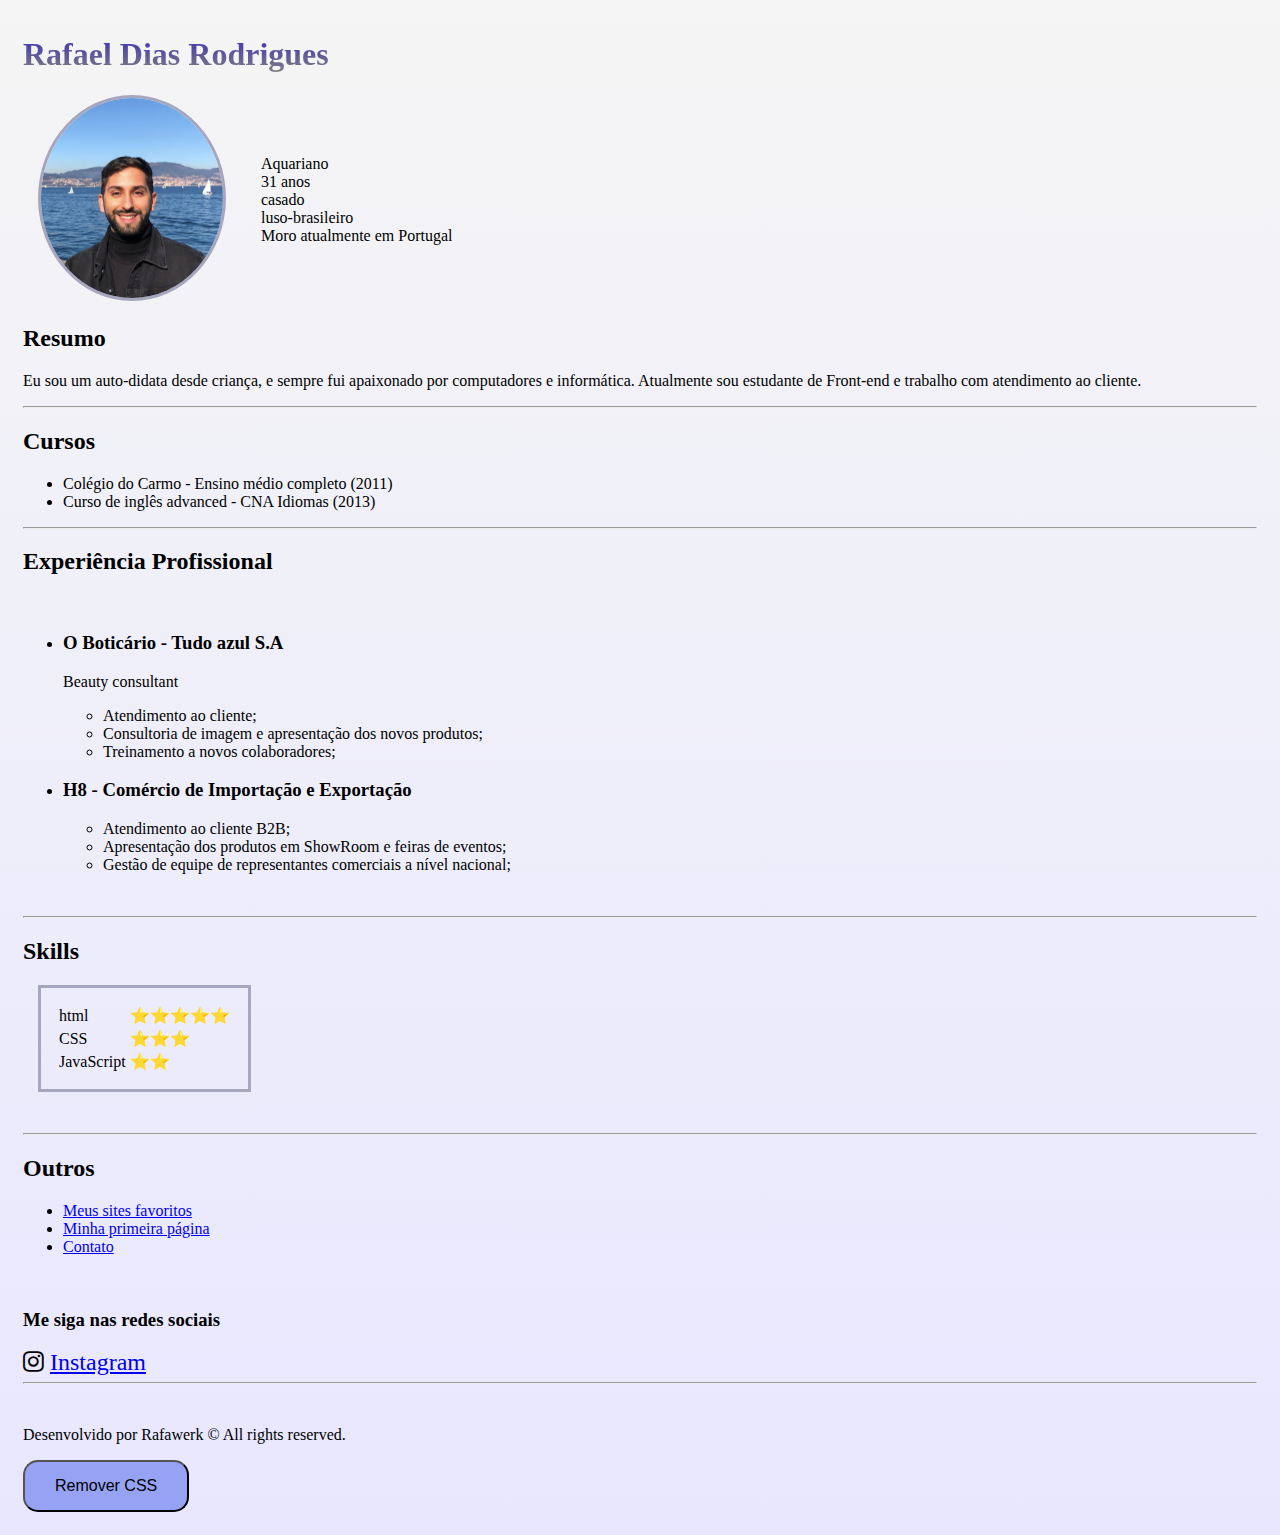
<file: index.html>
<!DOCTYPE html>
<html lang="pt-br">
<head>
    <meta charset="UTF-8">
    <meta name="viewport" content="width=device-width, initial-scale=1.0">
    <title>Meu primeiro Portifólio</title>
    <link  href="./style.css" rel="stylesheet">
    <link rel="stylesheet" href="https://cdnjs.cloudflare.com/ajax/libs/font-awesome/4.7.0/css/font-awesome.min.css">
    
</head>
<body>
<h1>Rafael Dias Rodrigues</h1>
<img class="rafa" src="./fotorafa.png" alt="foto rafael com o mar e o céu atrás">
<p class="bio">Aquariano<br>31 anos<br> casado <br>luso-brasileiro<br>Moro atualmente em Portugal
</p>
<h2> Resumo </h2>
<p>Eu sou um auto-didata desde criança, e sempre fui apaixonado por computadores e informática. Atualmente sou estudante de Front-end e trabalho com atendimento ao cliente. </p>
<hr/>
<h2>Cursos </h2>
<ul>
    <li>Colégio do Carmo - Ensino médio completo (2011)</li>
    <li>Curso de inglês advanced - CNA Idiomas (2013)</li>
</ul>
<hr/>
<h2>Experiência Profissional</h2>
<br/>
<ul>
    <li>
        <h3>O Boticário - Tudo azul S.A </h3>
        <p>Beauty consultant</p>
        <ul>
            <li>Atendimento ao cliente;</li>
            <li>Consultoria de imagem e apresentação dos novos produtos;</li>
            <li>Treinamento a novos colaboradores;</li>
        </ul>
    </li>
    <li><h3>H8 - Comércio de Importação e Exportação</h3>
        <ul>
         <li>Atendimento ao cliente B2B;</li>
         <li>Apresentação dos produtos em ShowRoom e feiras de eventos;</li>
         <li>Gestão de equipe de representantes comerciais a nível nacional;</li>
        </ul>
    </li>
</ul>
<br/>
<hr/>
<h2>Skills</h2>
<table>
    <tr>
        <td>html </td>
        <td>⭐️⭐️⭐️⭐️⭐️ </td>
    </tr>
    <tr>
        <td>CSS</td>
        <td> ⭐️⭐️⭐️ </td>
    </tr>
    <tr>
        <td>JavaScript</td>
        <td>⭐️⭐️ </td>
    </tr>
</table>
<br/>
<hr/>
<h2>Outros </h2>
<ul>
    <li><a href="./sites.html">Meus sites favoritos</a> </li>
    <li><a href="https://rafawerk.github.io/html-firstpage/">Minha primeira página </a></li>
    <li><a href="./contato.html">Contato</a></li>
</ul>
<br/>

<h3>Me siga nas redes sociais</h3>
<i class="fa fa-instagram" style="font-size:24px"> <a href="https://www.instagram.com/rafawerk/">Instagram</a></i>

<hr/>
<br/>
<footer>
    <p>Desenvolvido por Rafawerk © All rights reserved.</p>
    
<a href="./index2.html">
<button class="botao"> Remover CSS </button>
</a>
</footer>
</body>
</html>
</file>
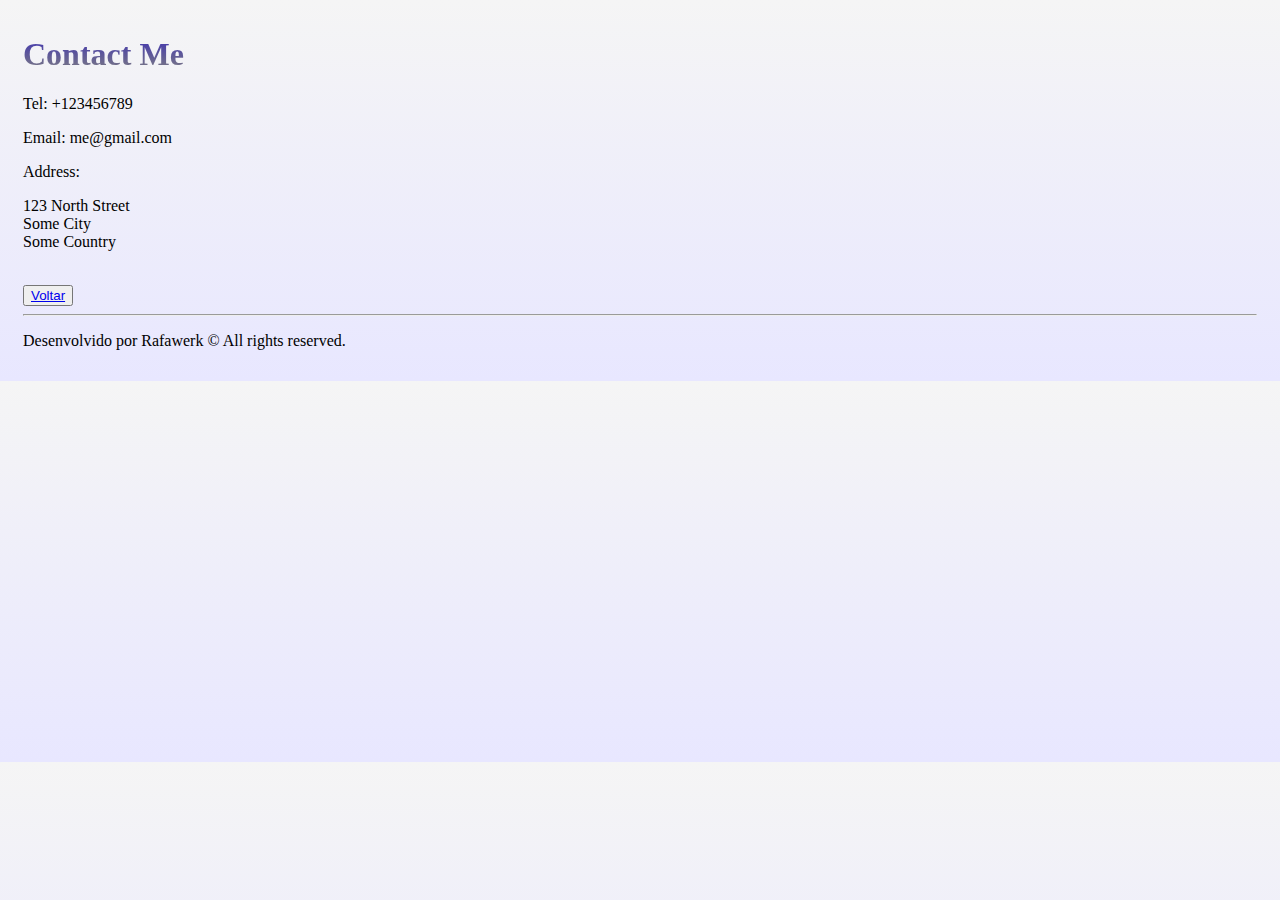
<file: contato.html>
<!DOCTYPE html>
<html lang="pt-br">
<head>
  <meta charset="UTF-8">
  <meta name="viewport" content="width=device-width, initial-scale=1.0">
  <title>Contato</title>
  <link href="./style.css" rel="stylesheet">
</head>
<body>
  
</body>
</html>

<h1>Contact Me</h1>
<p>Tel: +123456789</p>
<p>Email: me@gmail.com</p>
<p>Address:</p>
<p>
  123 North Street<br />
  Some City<br />
  Some Country <br />
</p>
<br/>
<button>
<a href="./index.html">Voltar</a>
</button>
<hr/>
</body>
<footer>
    <p>Desenvolvido por Rafawerk © All rights reserved.</p>
</footer>

</html>
</file>
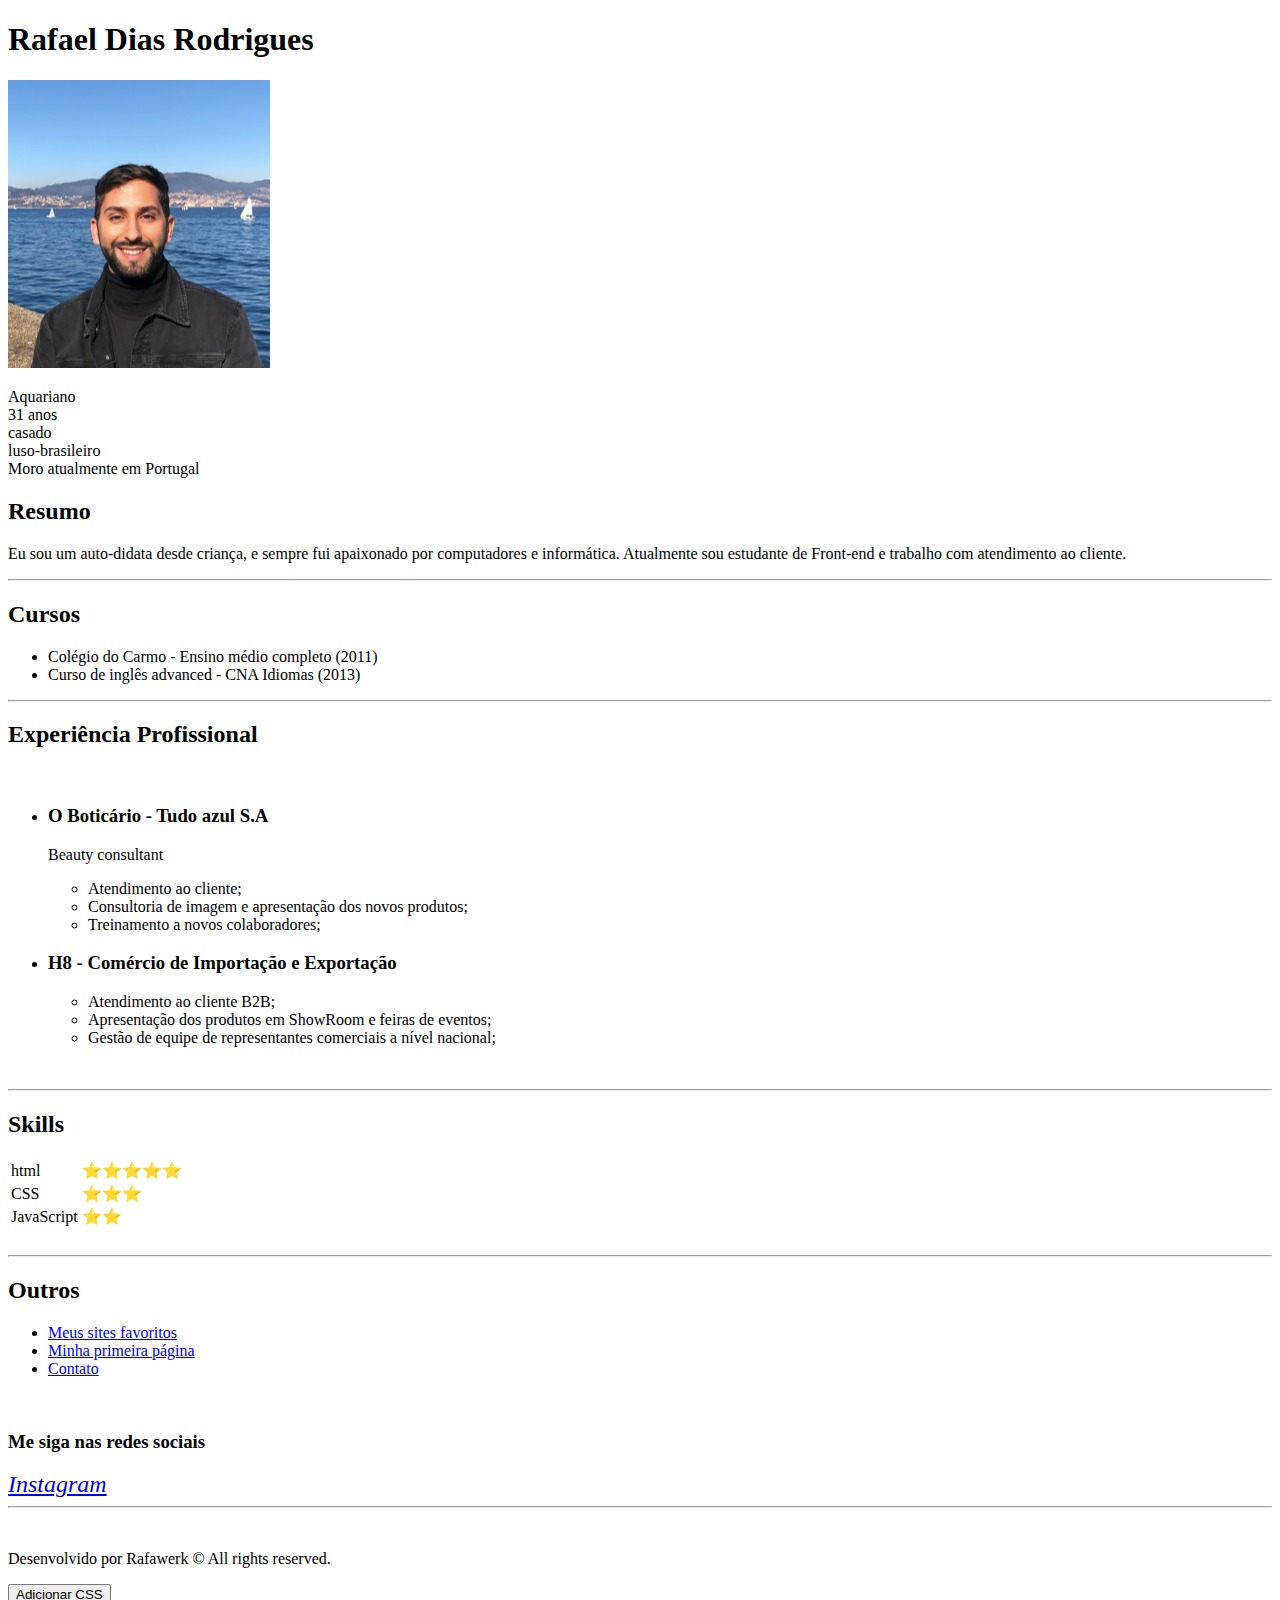
<file: index2.html>
<!DOCTYPE html>
<html lang="pt-br">
<head>
    <meta charset="UTF-8">
    <meta name="viewport" content="width=device-width, initial-scale=1.0">
    <title>Meu primeiro Portifólio</title>
    
</head>
<body>
<h1>Rafael Dias Rodrigues</h1>
<img class="rafa" src="./fotorafa.png" alt="foto rafael com o mar e o céu atrás">
<p class="bio">Aquariano<br>31 anos<br> casado <br>luso-brasileiro<br>Moro atualmente em Portugal
</p>
<h2> Resumo </h2>
<p>Eu sou um auto-didata desde criança, e sempre fui apaixonado por computadores e informática. Atualmente sou estudante de Front-end e trabalho com atendimento ao cliente. </p>
<hr/>
<h2>Cursos </h2>
<ul>
    <li>Colégio do Carmo - Ensino médio completo (2011)</li>
    <li>Curso de inglês advanced - CNA Idiomas (2013)</li>
</ul>
<hr/>
<h2>Experiência Profissional</h2>
<br/>
<ul>
    <li>
        <h3>O Boticário - Tudo azul S.A </h3>
        <p>Beauty consultant</p>
        <ul>
            <li>Atendimento ao cliente;</li>
            <li>Consultoria de imagem e apresentação dos novos produtos;</li>
            <li>Treinamento a novos colaboradores;</li>
        </ul>
    </li>
    <li><h3>H8 - Comércio de Importação e Exportação</h3>
        <ul>
         <li>Atendimento ao cliente B2B;</li>
         <li>Apresentação dos produtos em ShowRoom e feiras de eventos;</li>
         <li>Gestão de equipe de representantes comerciais a nível nacional;</li>
        </ul>
    </li>
</ul>
<br/>
<hr/>
<h2>Skills</h2>
<table>
    <tr>
        <td>html </td>
        <td>⭐️⭐️⭐️⭐️⭐️ </td>
    </tr>
    <tr>
        <td>CSS</td>
        <td> ⭐️⭐️⭐️ </td>
    </tr>
    <tr>
        <td>JavaScript</td>
        <td>⭐️⭐️ </td>
    </tr>
</table>
<br/>
<hr/>
<h2>Outros </h2>
<ul>
    <li><a href="./sites.html">Meus sites favoritos</a> </li>
    <li><a href="https://rafawerk.github.io/html-firstpage/">Minha primeira página </a></li>
    <li><a href="./contato.html">Contato</a></li>
</ul>
<br/>

<h3>Me siga nas redes sociais</h3>
<i class="fa fa-instagram" style="font-size:24px"> <a href="https://www.instagram.com/rafawerk/">Instagram</a></i>

<hr/>
<br/>
<footer>
    <p>Desenvolvido por Rafawerk © All rights reserved.</p>
    
       <a href="./index.html"><button> Adicionar CSS </button></a> 
</footer>
</body>
</html>
</file>
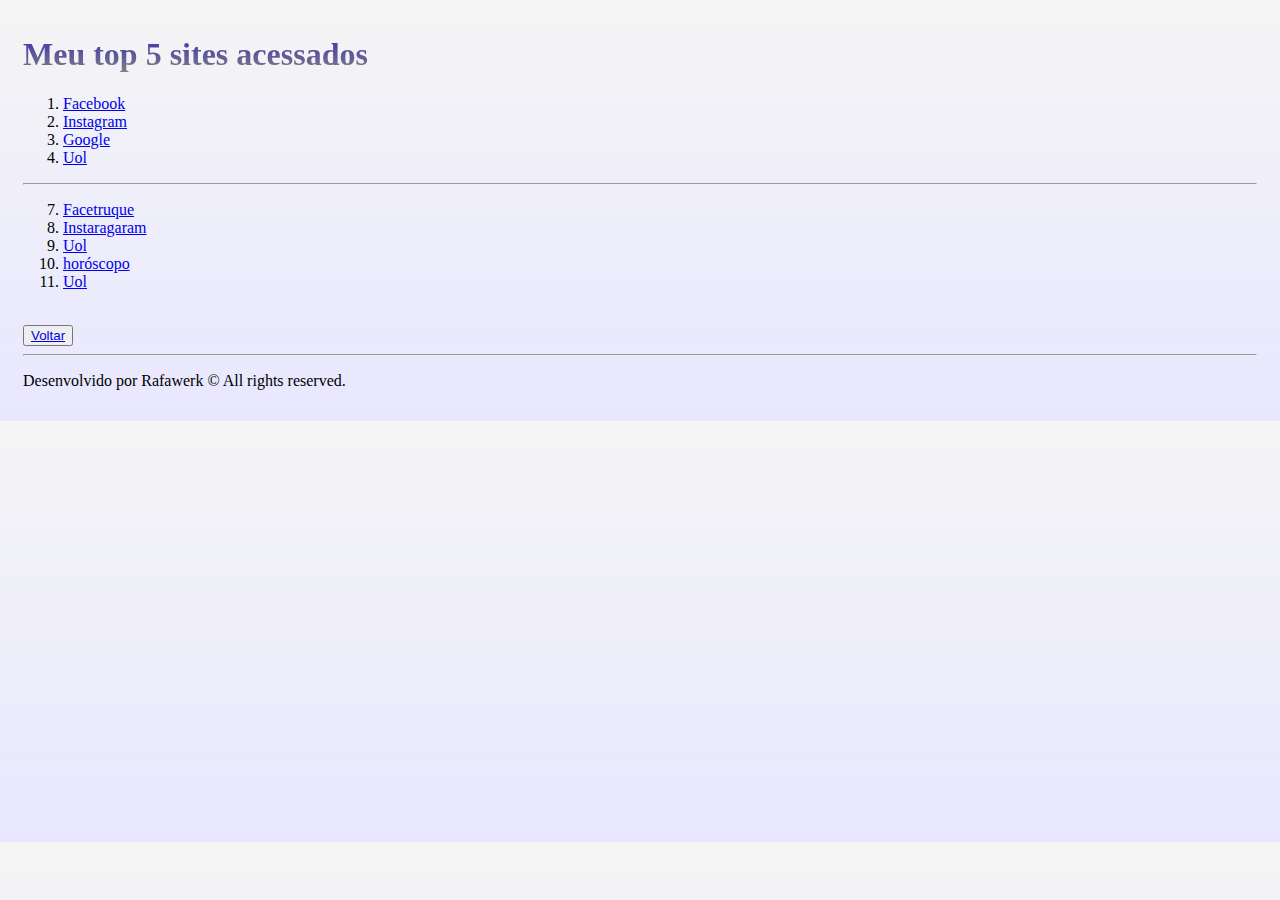
<file: sites.html>
<!DOCTYPE html>
<html lang="pt-br">
<head>
    <meta charset="UTF-8">
    <meta name="viewport" content="width=device-width, initial-scale=1.0">
    <title>Meus sites favoritos</title>
    <link href="./style.css" rel="stylesheet">

</head>
<body>
    

<h1>Meu top 5 sites acessados</h1>
<ol>
 <li><a href="https://www.facebook.com/"">Facebook</a></li>
 <li><a href="https://www.instagram.com/">Instagram</a></li>
 <li><a href="https://www.google.com"> Google</a></li>
 <li><a href="https://www.uol.com.br">Uol</a></li>
</ol>
<hr />
<ol start="7">
 <li><a href="https://www.facebook.com">Facetruque</a></li>
 <li><a href="https://www.instagram.com">Instaragaram</a></li>
 <li><a href="https://www.uol.com.br">Uol</a></li>
 <li><a href="https://www.terra.com.br">horóscopo</a></li>
 <li><a href="https://www.uol.com.br">Uol</a></li>
</ol>
</body>
<br/>
<button>
    <a href="./index.html">Voltar</a>
    </button>
<hr/>
<footer>
    <p>Desenvolvido por Rafawerk © All rights reserved.</p>
</footer>

</html>
</file>
<file: style.css>
html {
    padding: 15px;
}

body {
    background-image: linear-gradient(whitesmoke, rgb(232, 231, 255));
    font-family: Georgia, 'Times New Roman', Times, serif;
}

.rafa {
    height: 200px;
    margin-left: 15px;
    border-radius: 50%;
    border: 3px solid rgb(166, 166, 191);
}

table {
    border: 3px solid rgb(166, 166, 191);
    padding: 15px;
    margin: 15px;
}

.botao {
    font-size: medium;
    border-radius: 15px;
    padding: 15px 30px;
    background-color: rgb(150, 163, 245);
    text-align: center;
}

h1 {
    background:-webkit-linear-gradient(#3d30b3, #808080);
    -webkit-background-clip: text;
    -webkit-text-fill-color: transparent;
}

.bio {
    position: absolute;
    display: inline-block;
    margin-left: 25px;
    margin-top: 50px;
    padding: 10px;
}
</file>
